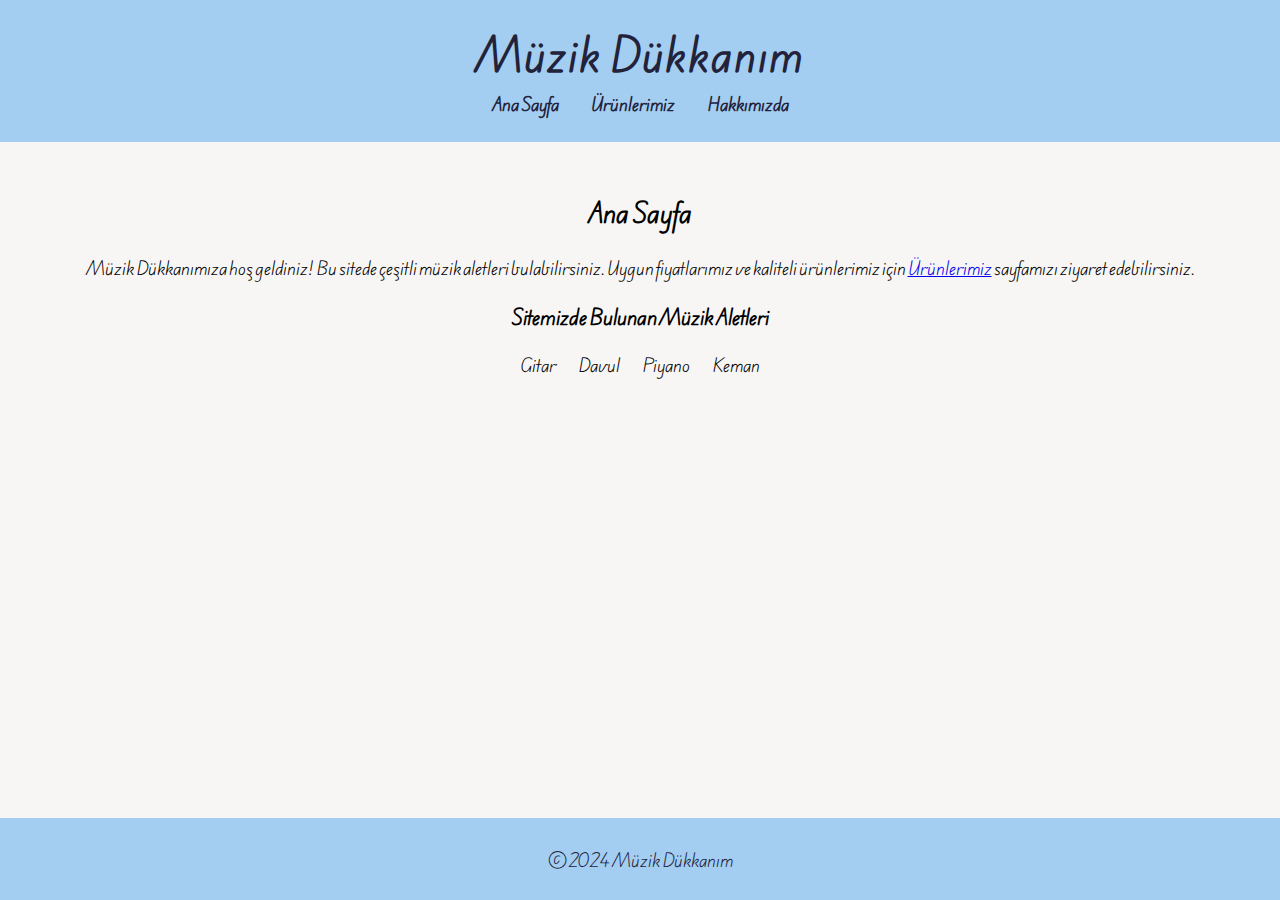
<file: index.html>
<!DOCTYPE html>
<html lang="tr">
<head>
  <meta charset="UTF-8">
  <title>Müzik Dükkanım</title>
  <link rel="stylesheet" href="style.css">
  <link href="https://fonts.googleapis.com/css2?family=Roboto:wght@700&display=swap" rel="stylesheet">
</head>
<body>
  <header>
    <h1>Müzik Dükkanım</h1>
    <nav>
      <a href="index.html">Ana Sayfa</a>
      <a href="urunler.html">Ürünlerimiz</a>
      <a href="hakkimizda.html">Hakkımızda</a>
    </nav>
  </header>
  <main>
    <h2 class="center">Ana Sayfa</h2>
    <p class="center">Müzik Dükkanımıza hoş geldiniz! Bu sitede çeşitli müzik aletleri bulabilirsiniz. Uygun fiyatlarımız ve kaliteli ürünlerimiz için <a href="urunler.html">Ürünlerimiz</a> sayfamızı ziyaret edebilirsiniz.</p>
    <h3 class="center">Sitemizde Bulunan Müzik Aletleri</h3>
    <ul class="center-list">
      <li>Gitar</li>
      <li>Davul</li>
      <li>Piyano</li>
      <li>Keman</li>
    </ul>
  </main>
  <footer>
    <p>&copy; 2024 Müzik Dükkanım</p>
  </footer>
</body>
</html>
</file>
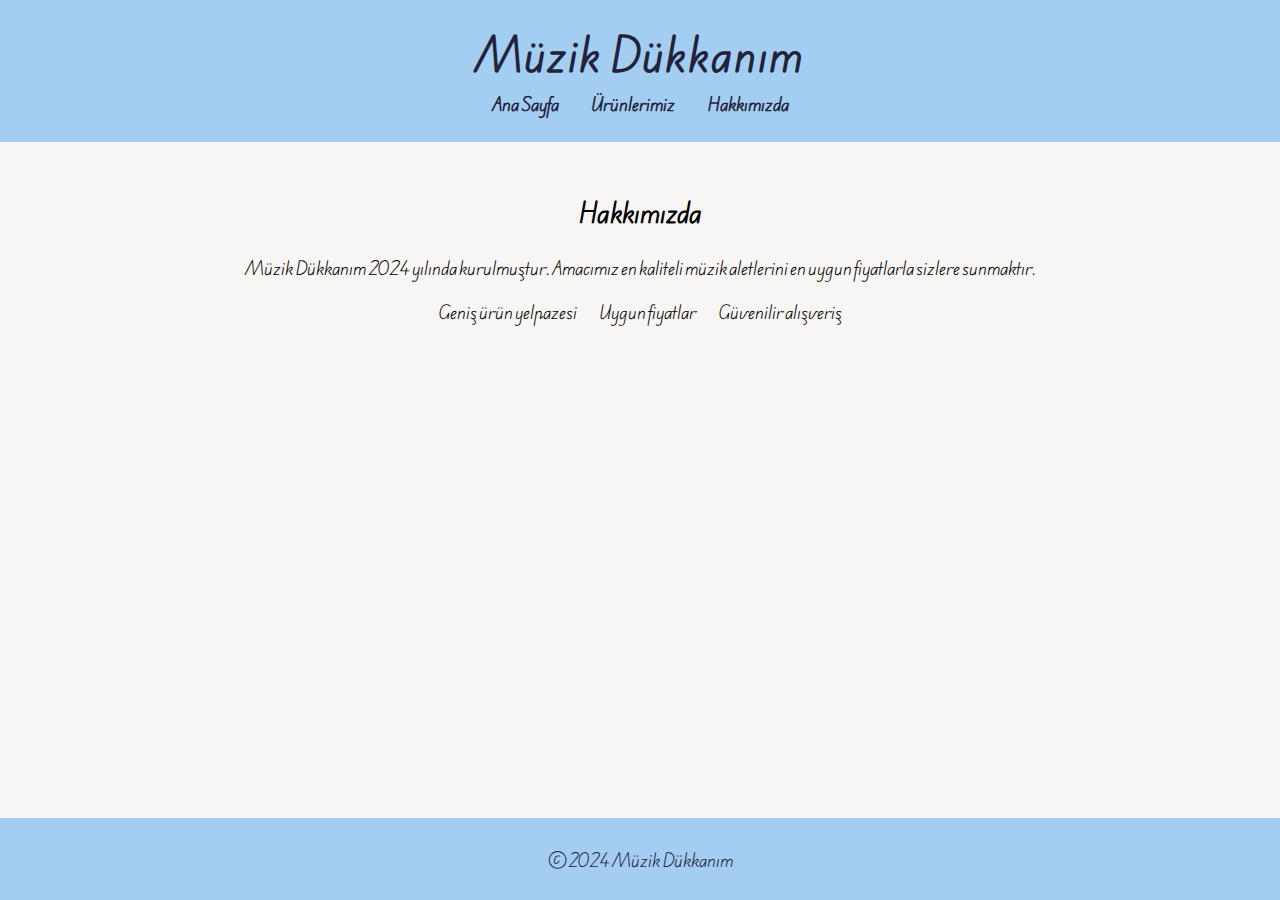
<file: hakkimizda.html>
<!DOCTYPE html>
<html lang="tr">
<head>
  <meta charset="UTF-8">
  <title>Hakkımızda - Müzik Dükkanım</title>
  <link rel="stylesheet" href="style.css">
  <link href="https://fonts.googleapis.com/css2?family=Roboto:wght@700&display=swap" rel="stylesheet">
</head>
<body>
  <header>
    <h1>Müzik Dükkanım</h1>
    <nav>
      <a href="index.html">Ana Sayfa</a>
      <a href="urunler.html">Ürünlerimiz</a>
      <a href="hakkimizda.html">Hakkımızda</a>
    </nav>
  </header>
  <main>
    <h2 class="center">Hakkımızda</h2>
    <p class="center">Müzik Dükkanım 2024 yılında kurulmuştur. Amacımız en kaliteli müzik aletlerini en uygun fiyatlarla sizlere sunmaktır.</p>
    <ul class="center-list">
      <li>Geniş ürün yelpazesi</li>
      <li>Uygun fiyatlar</li>
      <li>Güvenilir alışveriş</li>
    </ul>
  </main>
  <footer>
    <p>&copy; 2024 Müzik Dükkanım</p>
  </footer>
</body>
</html>
</file>
<file: style.css>
/* =========================
   @region Font Tanımı
   Projede kullanılan özel fontu ekler
   ========================= */
@font-face {
  font-family: 'EduVICWANTHand';
  src: url('Edu_VIC_WA_NT_Hand/static/EduVICWANTHand-Regular.ttf') format('truetype');
  font-weight: normal;
  font-style: normal;
}

/* =========================
   @region Genel Layout Ayarları
   Sayfanın temel yüksekliği ve flex düzeni
   ========================= */
html, body {
  height: 100vh;
  margin: 0;
  padding: 0;
}

body {
  display: flex; /* Dikeyde sıralama için flex kullanıldı */
  flex-direction: column;
  min-height: 100vh;
  font-family: 'EduVICWANTHand', Arial, sans-serif;
  background: #f8f6f4;
}

/* =========================
   @region Header (Üst Menü)
   ========================= */
header {
  flex: 0 0 auto;
  background: #a3cef1;
  color: #22223b;
  padding: 20px 0;
  text-align: center;
  border-bottom: 2px solid #a3cef1;
}

header h1 {
  margin: 0;
  font-size: 2.5em;
  letter-spacing: 2px;
}

nav a {
  color: #22223b;
  text-decoration: none;
  margin: 0 15px;
  font-weight: bold;
  transition: color 0.3s;
}

nav a:hover {
  color: #ff6f61;
}

/* =========================
   @region Main (İçerik ve Scroll İşlemi)
   Sadece bu alan kaydırılabilir (scrollable)
   ========================= */
main {
  flex: 1 1 auto;
  overflow-y: auto; /* Sadece içerik alanı kaydırılabilir */
  padding: 30px 10px 60px 10px;
  box-sizing: border-box;
  border-top: 2px solid #a3cef1;
  border-bottom: 2px solid #a3cef1;
}

.center {
  text-align: center;
}

.center-list {
  list-style-position: inside;
  text-align: center;
  padding-left: 0;
}

.center-list li {
  display: inline-block;
  margin: 0 10px;
}

/* =========================
   @region Ürün Kartları
   ========================= */
.product-list {
  display: flex;
  flex-direction: column;
  align-items: center;
  gap: 30px;
  max-width: 350px;
  margin: 0 auto;
}

.product {
  background: #fff;
  border-radius: 10px;
  box-shadow: 0 2px 8px rgba(0,0,0,0.08);
  padding: 20px;
  text-align: center;
  width: 300px;
}

.product img {
  width: 100%;
  height: 120px;
  object-fit: contain;
  margin-bottom: 10px;
}

/* =========================
   @region Footer (Alt Bilgi)
   ========================= */
footer {
  flex: 0 0 auto;
  background: #a3cef1;
  color: #22223b;
  text-align: center;
  padding: 10px 0;
  width: 100%;
  position: relative;
  bottom: 0;
  left: 0;
}
</file>
